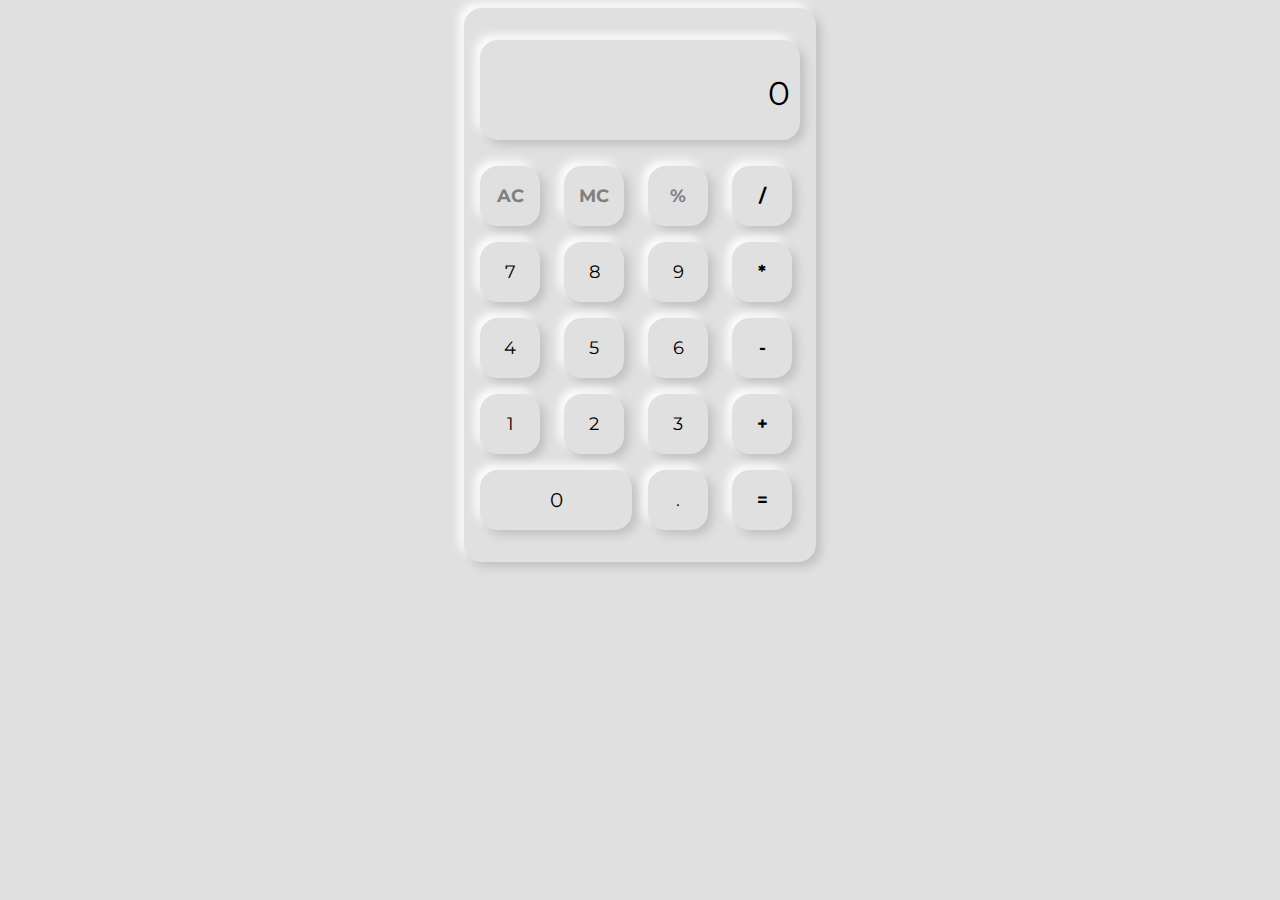
<file: index.html>
<html lang="en">

<head>
  <meta charset="UTF-8">
  <title>My-personal calculator</title>
 <link rel="stylesheet" href="style.css">
 <link rel="stylesheet" href="script.js">


</head>

<body>
  <!-- partial:index.partial.html -->
  <div class="container">
    <div class="result">
      <p id="result-box">0</p>
    </div>


    <div class="buttons">
      <div class="button action-btn" id="clear"> AC </div>
      <div class="button action-btn"> MC</div>
      <div class="button num-button  action-btn"> %</div>
      <div class="button num-button  calc-action-btn"> /</div>
      <div class="button num-button seven">7</div>
      <div class="button num-button eight">8</div>
      <div class="button num-button  nine">9</div>
      <div class="button num-button  calc-action-btn">*</div>
      <div class="button num-button  four">4</div>
      <div class="button num-button  five">5</div>
      <div class="button num-button  six">6</div>
      <div class="button num-button  calc-action-btn">-</div>
      <div class="button num-button  one">1</div>
      <div class="button num-button  two">2</div>
      <div class="button num-button  three">3</div>
      <div class="button num-button  calc-action-btn">+</div>
      <div class="button num-button  zero">0</div>
      <div class="button num-button  point">.</div>
      <div class="button calc-action-btn" id="total">=</div>
    </div>

  </div>
  <!-- partial -->
  <script src='https://cdnjs.cloudflare.com/ajax/libs/gsap/3.1.1/gsap.min.js'></script>
  <script src="./script.js"></script>

</body>

</html>
</file>
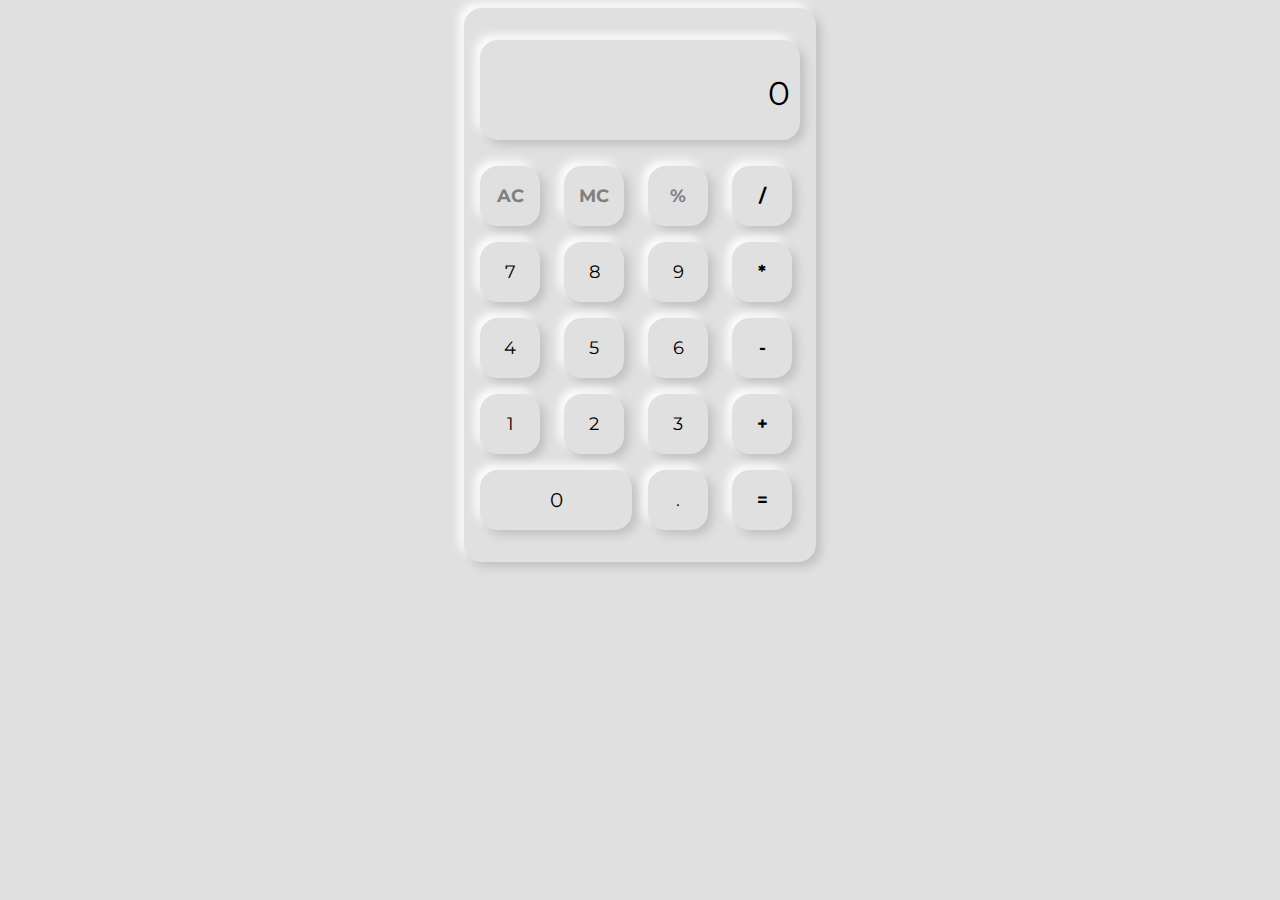
<file: calculator.html>
<html lang="en">

<head>
  <meta charset="UTF-8">
  <title>Neumorphism calculator design</title>
 <link rel="stylesheet" href="style.css">
 <link rel="stylesheet" href="script.js">


</head>

<body>
  <!-- partial:index.partial.html -->
  <div class="container">
    <div class="result">
      <p id="result-box">0</p>
    </div>


    <div class="buttons">
      <div class="button action-btn" id="clear"> AC </div>
      <div class="button action-btn"> MC</div>
      <div class="button num-button  action-btn"> %</div>
      <div class="button num-button  calc-action-btn"> /</div>
      <div class="button num-button seven">7</div>
      <div class="button num-button eight">8</div>
      <div class="button num-button  nine">9</div>
      <div class="button num-button  calc-action-btn">*</div>
      <div class="button num-button  four">4</div>
      <div class="button num-button  five">5</div>
      <div class="button num-button  six">6</div>
      <div class="button num-button  calc-action-btn">-</div>
      <div class="button num-button  one">1</div>
      <div class="button num-button  two">2</div>
      <div class="button num-button  three">3</div>
      <div class="button num-button  calc-action-btn">+</div>
      <div class="button num-button  zero">0</div>
      <div class="button num-button  point">.</div>
      <div class="button calc-action-btn" id="total">=</div>
    </div>

  </div>
  <!-- partial -->
  <script src='https://cdnjs.cloudflare.com/ajax/libs/gsap/3.1.1/gsap.min.js'></script>
  <script src="./script.js"></script>

</body>

</html>
</file>
<file: style.css>
@import url('https://fonts.googleapis.com/css?family=Montserrat&display=swap');

body {
  background: #e0e0e0;
  font-family: 'Montserrat', sans-serif;
}
.container {
  width: 320px;
  height: 490px;
border-radius: 20px;
border-radius: 18px;
background: #e0e0e0;
box-shadow:  5px 5px 10px #c1c1c1,
             -5px -5px 10px #ffffff;
  margin: 0 auto;
  padding: 32px 16px;
  display: flex;
  flex-direction: column;
  justify-content: space-between;
  
}
.container .result {
  width: 100%;
  height: 100px;
border-radius: 10px;
border-radius: 18px;
background: #e0e0e0;
box-shadow:  5px 5px 10px #c1c1c1,
             -5px -5px 10px #ffffff;
}
.container .result p {
  font-size: 25pt;
  overflow-y: auto;
  text-align: right;
  color: #00000;
  padding-right: 10px;
  
}

.container .buttons {
  display: grid;
  grid-template-columns: repeat(4, 1fr);
  grid-gap: 1em;
}
.container .buttons .button, .container .buttons .num-button  {
  cursor: grab;
  text-align: center;
  width: 60px;
  font-size:18px;
  height: 60px;
  display: grid;
  place-content: center;
  border-radius: 20px;
border-radius: 18px;
background: #e0e0e0;
box-shadow:  5px 5px 10px #c1c1c1,
             -5px -5px 10px #ffffff;
}
.button:hover{
  color: #3498db;
border-radius: 20px;
background: #d11a1a;
box-shadow:  5px 5px 10px #a31414,
             -5px -5px 10px #ff2020;
 
}

/*  UTILITIES*/
.container .buttons .zero {
  grid-column: 1/ 3;
  width: 100%;
  font-size: 20px;
  color: #00000;
  border-radius: 10px;
border-radius: 18px;
background: #e0e0e0;
box-shadow:  5px 5px 10px #c1c1c1,
             -5px -5px 10px #ffffff;
}

.action-btn {
  color: grey;
  font-weight: bold;
}
.calc-action-btn{
  color: #00000;
  font-size: 60px;
  font-weight: bold;

}
</file>
